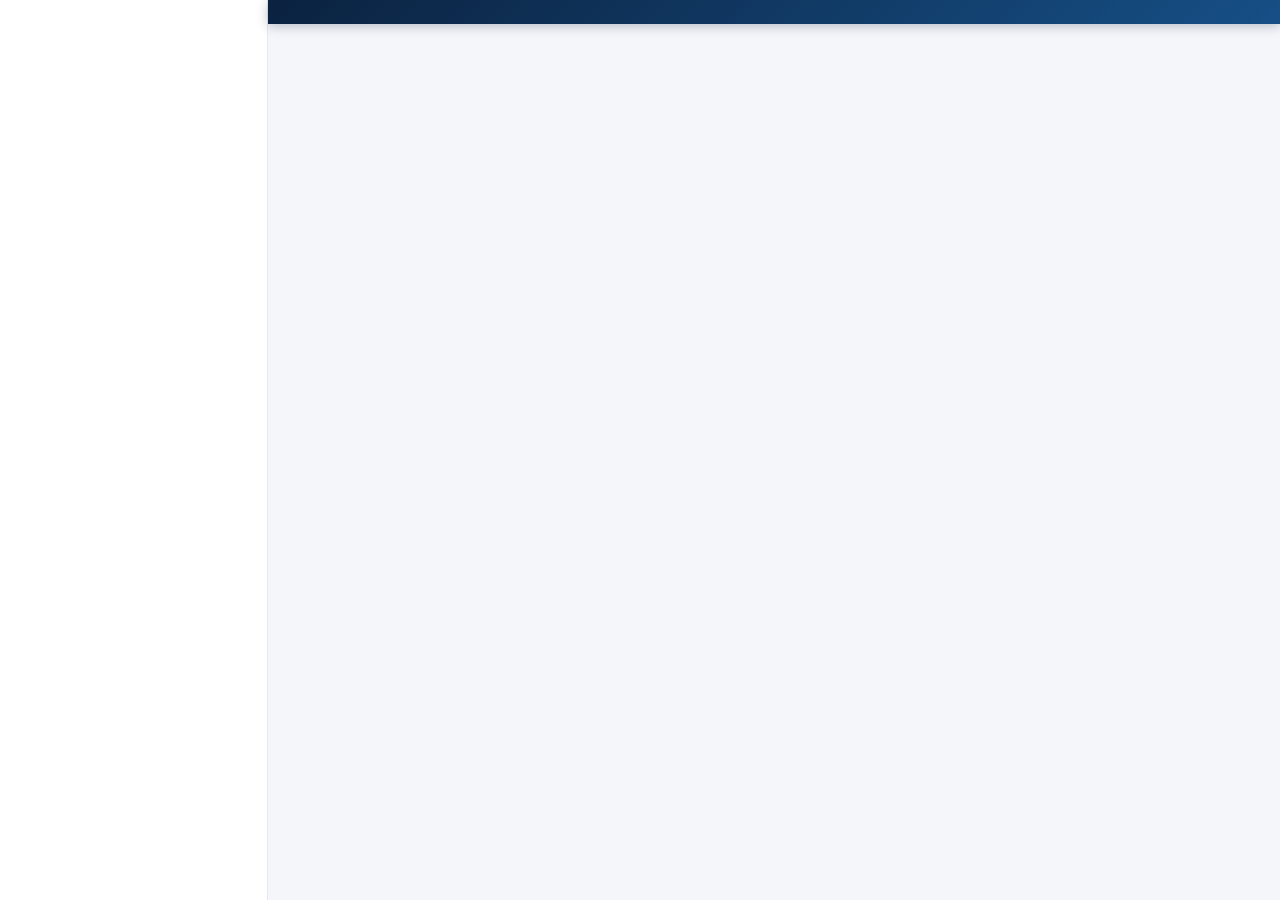
<file: tools/pre.html>
<!doctype html>
<html lang="en" dir="ltr">
<head>
<meta charset="utf-8">
<meta name="viewport" content="width=device-width, initial-scale=1, viewport-fit=cover">
<meta name="robots" content="noindex,nofollow">
<meta name="theme-color" content="#0f2a47"><meta name="color-scheme" content="light dark">
<meta name="apple-mobile-web-app-capable" content="yes"><meta name="mobile-web-app-capable" content="yes"><meta name="apple-mobile-web-app-title" content="Sales HQ">
<link rel="preconnect" href="https://fonts.googleapis.com"><link rel="preconnect" href="https://fonts.gstatic.com" crossorigin>
<link href="https://fonts.googleapis.com/css2?family=Inter:wght@400;500;600;700;800&display=swap" rel="stylesheet" media="print" onload="this.media='all'"><noscript><link href="https://fonts.googleapis.com/css2?family=Inter:wght@400;500;600;700;800&display=swap" rel="stylesheet"></noscript>
<title>Sales HQ · GIT 2 · 2026</title>
<style>
:root{--bg:#f4f6fa;--card:#fff;--ink:#0f1b2d;--mute:#64748b;--line:#e4e9f1;--brand:#0f2a47;--brand2:#1d6fb8;--acc:#0ea5a4;--ok:#16a34a;--okbg:#e7f6ec;--warn:#d97706;--warnbg:#fff3df;--bad:#dc2626;--badbg:#fdeaea;--chip:#edf3fb;--idle:#eef1f6;--shadow:0 1px 2px rgba(15,27,45,.05),0 6px 20px rgba(15,27,45,.05);--r:16px}
:root[data-theme=dark]{--bg:#0b1220;--card:#131d2e;--ink:#e8eef7;--mute:#93a3ba;--line:#22304a;--brand:#9cc8f2;--brand2:#6fb0ee;--acc:#35d0cf;--ok:#4ade80;--okbg:#10301d;--warn:#fbbf24;--warnbg:#3a2c0f;--bad:#f87171;--badbg:#3b1717;--chip:#182843;--idle:#1b2740;--shadow:0 1px 2px rgba(0,0,0,.3),0 6px 20px rgba(0,0,0,.25)}
@media (prefers-color-scheme:dark){:root:not([data-theme=light]){--bg:#0b1220;--card:#131d2e;--ink:#e8eef7;--mute:#93a3ba;--line:#22304a;--brand:#9cc8f2;--brand2:#6fb0ee;--acc:#35d0cf;--ok:#4ade80;--okbg:#10301d;--warn:#fbbf24;--warnbg:#3a2c0f;--bad:#f87171;--badbg:#3b1717;--chip:#182843;--idle:#1b2740;--shadow:0 1px 2px rgba(0,0,0,.3),0 6px 20px rgba(0,0,0,.25)}}
*,*:before,*:after{box-sizing:border-box}
html{-webkit-text-size-adjust:100%;scroll-padding-top:70px}
body{margin:0;background:var(--bg);color:var(--ink);font:15px/1.5 Inter,system-ui,-apple-system,"Segoe UI",Roboto,Arial,sans-serif;padding-top:env(safe-area-inset-top,0px);overflow-x:hidden}
h1,h2,h3{margin:0}
button{font:inherit;color:inherit;cursor:pointer}
#app{display:block}
#side{display:none}
#top{position:sticky;top:env(safe-area-inset-top,0px);z-index:20;display:flex;align-items:center;gap:10px;padding:10px 14px;background:linear-gradient(135deg,#0b2240,#164f86);color:#fff;box-shadow:0 2px 12px rgba(5,20,45,.25)}
#top .logo{width:34px;height:34px;border-radius:10px;background:rgba(255,255,255,.16);display:grid;place-items:center;font-size:18px;flex:0 0 auto}
#top .ttl{flex:1;min-width:0}#top .ttl b{display:block;font-size:15.5px;line-height:1.15;white-space:nowrap;overflow:hidden;text-overflow:ellipsis}#top .ttl span{font-size:11.5px;opacity:.8}
.ibtn{border:0;background:rgba(255,255,255,.14);color:#fff;border-radius:10px;height:36px;min-width:36px;padding:0 10px;display:inline-flex;align-items:center;gap:6px;font-size:13.5px}
.ibtn:hover{background:rgba(255,255,255,.24)}
.hs{display:inline-flex;align-items:center;gap:7px;border-radius:99px;padding:5px 11px 5px 7px;background:rgba(255,255,255,.14);font-weight:700;font-size:13px;cursor:pointer;border:0;color:#fff}
.hs i{width:22px;height:22px;border-radius:50%;display:grid;place-items:center;font-style:normal;font-size:11px;color:#fff}
.g-ok{background:var(--ok)}.g-warn{background:var(--warn)}.g-bad{background:var(--bad)}
#crumbs{padding:10px 16px 0;font-size:12.5px;color:var(--mute);display:flex;gap:6px;align-items:center;flex-wrap:wrap}
#crumbs a{color:var(--brand2);cursor:pointer;text-decoration:none}#crumbs a:hover{text-decoration:underline}
#view{padding:10px 14px calc(92px + env(safe-area-inset-bottom,0px));max-width:1280px;margin:0 auto}
#bnav{position:fixed;left:0;right:0;bottom:0;z-index:30;background:var(--card);border-top:1px solid var(--line);display:flex;padding:6px 6px calc(6px + env(safe-area-inset-bottom,0px))}
#bnav button{flex:1;border:0;background:none;color:var(--mute);display:flex;flex-direction:column;align-items:center;gap:2px;font-size:11px;padding:5px 2px;border-radius:10px}
#bnav button b{font-size:20px;line-height:1;font-weight:400}#bnav button.on{color:var(--brand2);font-weight:700}
.card{background:var(--card);border:1px solid var(--line);border-radius:var(--r);padding:14px 16px;margin-bottom:12px;box-shadow:var(--shadow)}
.card.flat{box-shadow:none}
.card h3{font-size:15px;margin-bottom:6px}
.eyebrow{font-size:11px;letter-spacing:.9px;text-transform:uppercase;color:var(--mute);font-weight:700;margin:20px 2px 8px;display:flex;align-items:center;gap:8px}
.eyebrow:after{content:"";flex:1;height:1px;background:var(--line)}
.pagehead{margin:6px 2px 14px}.pagehead h1{font-size:23px;letter-spacing:-.3px}.pagehead p{margin:4px 0 0;color:var(--mute);font-size:14px;max-width:760px}
.grid{display:grid;gap:12px}.g2{grid-template-columns:1fr}.g3{grid-template-columns:1fr 1fr}.g4{grid-template-columns:1fr 1fr}
.kpi{background:var(--card);border:1px solid var(--line);border-radius:14px;padding:12px 13px;box-shadow:var(--shadow);position:relative;overflow:hidden}
.kpi:before{content:"";position:absolute;left:0;top:0;bottom:0;width:3px;background:var(--brand2)}
.kpi.ok:before{background:var(--ok)}.kpi.warn:before{background:var(--warn)}.kpi.bad:before{background:var(--bad)}
.kpi b{display:block;font-size:22px;letter-spacing:-.5px;line-height:1.15}.kpi span{font-size:12px;color:var(--mute)}.kpi small{display:block;font-size:11.5px;margin-top:2px}
.up{color:var(--ok);font-weight:700}.dn{color:var(--bad);font-weight:700}.mt{color:var(--mute)}
.pill{display:inline-flex;align-items:center;gap:5px;padding:2px 9px;border-radius:99px;font-size:12px;font-weight:700;white-space:nowrap}
.p-ok{background:var(--okbg);color:var(--ok)}.p-warn{background:var(--warnbg);color:var(--warn)}.p-bad{background:var(--badbg);color:var(--bad)}.p-idle{background:var(--idle);color:var(--mute)}.p-info{background:var(--chip);color:var(--brand2)}
.tag{display:inline-block;font-size:11.5px;font-weight:600;border-radius:7px;padding:1px 8px;background:var(--idle);color:var(--mute);margin:1px 3px 1px 0}
.chips{display:flex;gap:7px;flex-wrap:wrap;margin:6px 0 10px}
.chip{border:1px solid var(--line);background:var(--card);border-radius:99px;padding:5px 12px;font-size:13px;color:var(--ink)}
.chip.on{background:var(--brand);border-color:var(--brand);color:#fff}
:root[data-theme=dark] .chip.on{color:#06101f}
.btn{display:inline-flex;align-items:center;justify-content:center;gap:7px;border:0;border-radius:11px;padding:10px 16px;background:var(--brand);color:#fff;font-weight:600;font-size:14px}
:root[data-theme=dark] .btn{color:#06101f}
.btn.sec{background:var(--chip);color:var(--brand2)}.btn.ghost{background:none;border:1px solid var(--line);color:var(--ink)}.btn.block{display:flex;width:100%;margin-top:8px}
table.t{width:100%;border-collapse:collapse;font-size:13.5px}
table.t th{font-size:11.5px;color:var(--mute);font-weight:600;text-align:right;padding:7px 8px;border-bottom:1px solid var(--line);white-space:nowrap;position:sticky;top:0;background:var(--card)}
table.t td{padding:8px;border-bottom:1px solid var(--line);text-align:right;white-space:nowrap}
table.t th:first-child,table.t td:first-child{text-align:left;white-space:normal;min-width:120px}
table.t tr.row{cursor:pointer}table.t tr.row:hover td{background:var(--chip)}
table.t tr.hl td{background:var(--chip)}
.scroll{overflow-x:auto;-webkit-overflow-scrolling:touch}
div.row{display:flex;align-items:center;gap:12px;padding:10px 0;border-bottom:1px solid var(--line)}div.row:last-child{border:0}
div.row .l{flex:1;min-width:0}div.row .l b{display:block;font-size:14.5px}div.row .l span{font-size:12.5px;color:var(--mute)}
.bar{height:7px;border-radius:9px;background:var(--idle);overflow:hidden;margin-top:6px}.bar i{display:block;height:100%;border-radius:9px;background:linear-gradient(90deg,var(--brand2),var(--acc))}
.bar.ok i{background:var(--ok)}.bar.warn i{background:var(--warn)}.bar.bad i{background:var(--bad)}
.note{font-size:12.5px;color:var(--mute);margin-top:8px}
.ins{display:flex;gap:11px;padding:10px 0;border-bottom:1px solid var(--line)}.ins:last-child{border:0}.ins>i{font-style:normal;font-size:18px;flex:0 0 26px;text-align:center}.ins b{font-weight:700}
input.tx,textarea.tx,select.tx,input.search{width:100%;font:inherit;font-size:14px;border:1px solid var(--line);border-radius:11px;padding:9px 12px;background:var(--card);color:var(--ink);margin:3px 0 8px}
textarea.tx{min-height:64px;resize:vertical}
input.search{height:42px;margin-bottom:10px}
.lab{font-size:12px;color:var(--mute);font-weight:600;margin-top:6px}
input[type=range]{width:100%;accent-color:var(--brand2)}
.tiles{display:grid;grid-template-columns:1fr 1fr;gap:10px}
.tile{display:flex;flex-direction:column;gap:6px;align-items:flex-start;text-align:left;background:var(--card);border:1px solid var(--line);border-radius:16px;padding:14px;box-shadow:var(--shadow);transition:.15s}
.tile:hover{transform:translateY(-2px);border-color:var(--brand2)}
.tile .bd{width:40px;height:40px;border-radius:12px;display:grid;place-items:center;font-size:20px;background:var(--chip)}
.tile b{font-size:14.5px}.tile span{font-size:12.5px;color:var(--mute);line-height:1.35}
.tile .m{font-size:12px;font-weight:700;color:var(--brand2)}
.hero{display:grid;gap:16px;grid-template-columns:1fr;background:linear-gradient(135deg,#0b2240 0%,#164f86 100%);color:#fff;border-radius:20px;padding:18px;margin-bottom:14px;box-shadow:0 10px 30px rgba(11,34,64,.28)}
.hero h2{font-size:21px;letter-spacing:-.4px;line-height:1.25}.hero p{margin:6px 0 0;opacity:.88;font-size:14px}
.hero .ringw{display:flex;gap:16px;align-items:center}
.ind{display:grid;grid-template-columns:1fr 1fr;gap:8px;margin-top:12px}
.ind>div{background:rgba(255,255,255,.1);border-radius:12px;padding:8px 10px;font-size:12px}
.ind b{display:flex;justify-content:space-between;font-size:13.5px;margin-bottom:4px}
.ind .bar{background:rgba(255,255,255,.18);margin-top:3px}.ind .bar i{background:#fff}

.dot{display:inline-block;width:9px;height:9px;border-radius:50%;margin-right:5px}
.tabs2{display:flex;gap:6px;overflow-x:auto;margin:0 0 12px;padding-bottom:4px}
.tabs2 button{border:0;background:var(--idle);border-radius:10px;padding:8px 14px;font-size:13.5px;font-weight:600;color:var(--mute);white-space:nowrap}
.tabs2 button.on{background:var(--brand);color:#fff}:root[data-theme=dark] .tabs2 button.on{color:#06101f}
.act{display:flex;gap:12px;padding:12px 0;border-bottom:1px solid var(--line);align-items:flex-start}.act:last-child{border:0}
.act .n{flex:0 0 28px;height:28px;border-radius:50%;background:var(--chip);color:var(--brand2);display:grid;place-items:center;font-weight:800;font-size:13px}
.act .b{flex:1;min-width:0}.act .b b{display:block}.act .b span{font-size:13px;color:var(--mute)}
.act .r{text-align:right;font-weight:800;white-space:nowrap}
.visit{display:flex;gap:12px;align-items:flex-start}
.tick{flex:0 0 42px;height:42px;border-radius:12px;border:2px solid var(--line);background:var(--card);font-size:22px;color:transparent}
.visit.done .tick{background:var(--ok);border-color:var(--ok);color:#fff}.visit.done .nm{color:var(--mute);text-decoration:line-through}
.badge{display:inline-block;font-size:11px;font-weight:800;border-radius:6px;padding:1px 7px;background:var(--idle);color:var(--mute)}.badge.A{background:var(--warnbg);color:var(--warn)}
#toast{position:fixed;left:50%;top:calc(env(safe-area-inset-top,0px) + 66px);transform:translateX(-50%);background:var(--ink);color:var(--bg);padding:7px 16px;border-radius:99px;font-size:13px;opacity:0;transition:.25s;z-index:99;pointer-events:none}#toast.on{opacity:.95}
#pal{position:fixed;inset:0;z-index:80;background:rgba(8,18,35,.55);display:flex;align-items:flex-start;justify-content:center;padding:70px 14px}
#pal[hidden]{display:none}
#pal .box{width:100%;max-width:620px;background:var(--card);border-radius:18px;box-shadow:0 24px 70px rgba(0,0,0,.4);overflow:hidden}
#pal input{width:100%;border:0;border-bottom:1px solid var(--line);padding:16px 18px;font:inherit;font-size:16px;background:var(--card);color:var(--ink);outline:none}
#pal .res{max-height:55vh;overflow:auto}
#pal .it{display:flex;gap:12px;align-items:center;padding:11px 18px;cursor:pointer;border-bottom:1px solid var(--line)}
#pal .it.sel,#pal .it:hover{background:var(--chip)}#pal .it small{color:var(--mute);margin-left:auto;font-size:12px}
.qd{display:grid;grid-template-columns:1fr 1fr;gap:6px;font-size:12px;color:var(--mute);margin-top:6px}
.paper{background:#fff;color:#111;border:1px solid var(--line);border-radius:14px;padding:22px;max-width:820px;margin:0 auto 12px;box-shadow:var(--shadow)}
.paper h2{font-size:20px;margin-bottom:2px;color:#0b2240}.paper h4{margin:14px 0 4px;font-size:13px;text-transform:uppercase;letter-spacing:.6px;color:#0b2240;border-bottom:2px solid #0b2240;padding-bottom:3px}
.paper table{width:100%;border-collapse:collapse;font-size:13px}.paper td,.paper th{padding:5px 6px;border-bottom:1px solid #e5e7eb;text-align:right}.paper td:first-child,.paper th:first-child{text-align:left}
.paper .k{display:flex;gap:10px;flex-wrap:wrap;margin:8px 0}.paper .k div{flex:1;min-width:110px;border:1px solid #dbe3ee;border-radius:10px;padding:8px 10px}.paper .k b{display:block;font-size:18px}.paper .k span{font-size:11px;color:#667}
.paper li{margin:3px 0;font-size:13.5px}
@media (min-width:700px){.g3{grid-template-columns:repeat(3,1fr)}.g4{grid-template-columns:repeat(4,1fr)}.g2{grid-template-columns:1fr 1fr}.tiles{grid-template-columns:repeat(3,1fr)}.hero{grid-template-columns:auto 1fr;padding:24px}}
@media (min-width:1040px){
  #app{display:grid;grid-template-columns:268px minmax(0,1fr);min-height:100vh}
  #side{display:flex;flex-direction:column;position:sticky;top:0;height:100vh;overflow-y:auto;background:var(--card);border-right:1px solid var(--line);padding:0 0 14px}
  #bnav{display:none}#view{padding:6px 28px 40px}#crumbs{padding:14px 28px 0}
  #top{padding:12px 28px}.tiles{grid-template-columns:repeat(4,1fr)}
  .g4{grid-template-columns:repeat(4,1fr)}.g3{grid-template-columns:repeat(3,1fr)}
  .hero{grid-template-columns:auto 1fr auto;gap:30px}
  .col2{display:grid;grid-template-columns:1fr 1fr;gap:14px;align-items:start}.col2>.card{margin-bottom:0}.col3{display:grid;grid-template-columns:2fr 1fr;gap:14px;align-items:start}
}
.sb-brand{display:flex;gap:11px;align-items:center;padding:18px 18px 12px}.sb-brand .logo{width:38px;height:38px;border-radius:11px;background:linear-gradient(135deg,#0b2240,#1d6fb8);display:grid;place-items:center;color:#fff;font-size:19px}
.sb-brand b{display:block;font-size:15px}.sb-brand span{font-size:11.5px;color:var(--mute)}
.sb-search{margin:4px 14px 8px;display:flex;align-items:center;gap:8px;border:1px solid var(--line);border-radius:11px;padding:8px 11px;color:var(--mute);font-size:13.5px;background:var(--bg);cursor:pointer}.sb-search kbd{margin-left:auto;font:inherit;font-size:11px;border:1px solid var(--line);border-radius:6px;padding:0 6px}
.sb-g{font-size:11px;letter-spacing:.8px;text-transform:uppercase;color:var(--mute);font-weight:700;padding:14px 20px 5px}
.sb-i{display:flex;align-items:center;gap:11px;width:calc(100% - 16px);margin:1px 8px;padding:8px 12px;border:0;border-radius:10px;background:none;text-align:left;font-size:14px}
.sb-i:hover{background:var(--chip)}.sb-i.on{background:var(--brand);color:#fff;font-weight:600}:root[data-theme=dark] .sb-i.on{color:#06101f}
.sb-i .ic{font-size:17px;width:22px;text-align:center}
.sb-ft{margin-top:auto;padding:12px 18px;font-size:11.5px;color:var(--mute);border-top:1px solid var(--line)}
@media print{#side,#bnav,#top,#crumbs,.noprint,#toast{display:none!important}body{background:#fff}#view{padding:0;max-width:none}.paper{box-shadow:none;border:0;margin:0}.card{box-shadow:none}#app{display:block}}

@media (max-width:699px){#top .ttl span{display:none}#top .ttl b{font-size:15px}.hs{padding:4px 9px 4px 5px;font-size:12.5px}#top{gap:8px;padding:9px 12px}}

#main{min-width:0}#view{min-width:0}.card,.kpi,.grid>*{min-width:0}

.paper{overflow-x:auto}.paper table{display:block;overflow-x:auto;white-space:nowrap}

table.t th{position:static}.stickybar{position:sticky;top:calc(env(safe-area-inset-top,0px) + 58px);z-index:12;background:var(--card);border:2px solid var(--brand2);border-radius:14px;padding:10px 14px;margin-bottom:12px;box-shadow:0 6px 18px rgba(15,27,45,.12)}.sb2{display:flex;gap:18px;flex-wrap:wrap;align-items:center}.sb2 b{font-size:22px;display:block;line-height:1.1}.sb2 span{font-size:12px;color:var(--mute)}

table.t td.tl,table.t th.tl{text-align:left}

</style>
</head>
<body>
<div id="app">
  <aside id="side"></aside>
  <div id="main">
    <header id="top"></header>
    <div id="crumbs"></div>
    <main id="view"></main>
  </div>
  <nav id="bnav"></nav>
</div>
<div id="pal" hidden></div>
<div id="toast"></div>
<script>
'use strict';
</file>
